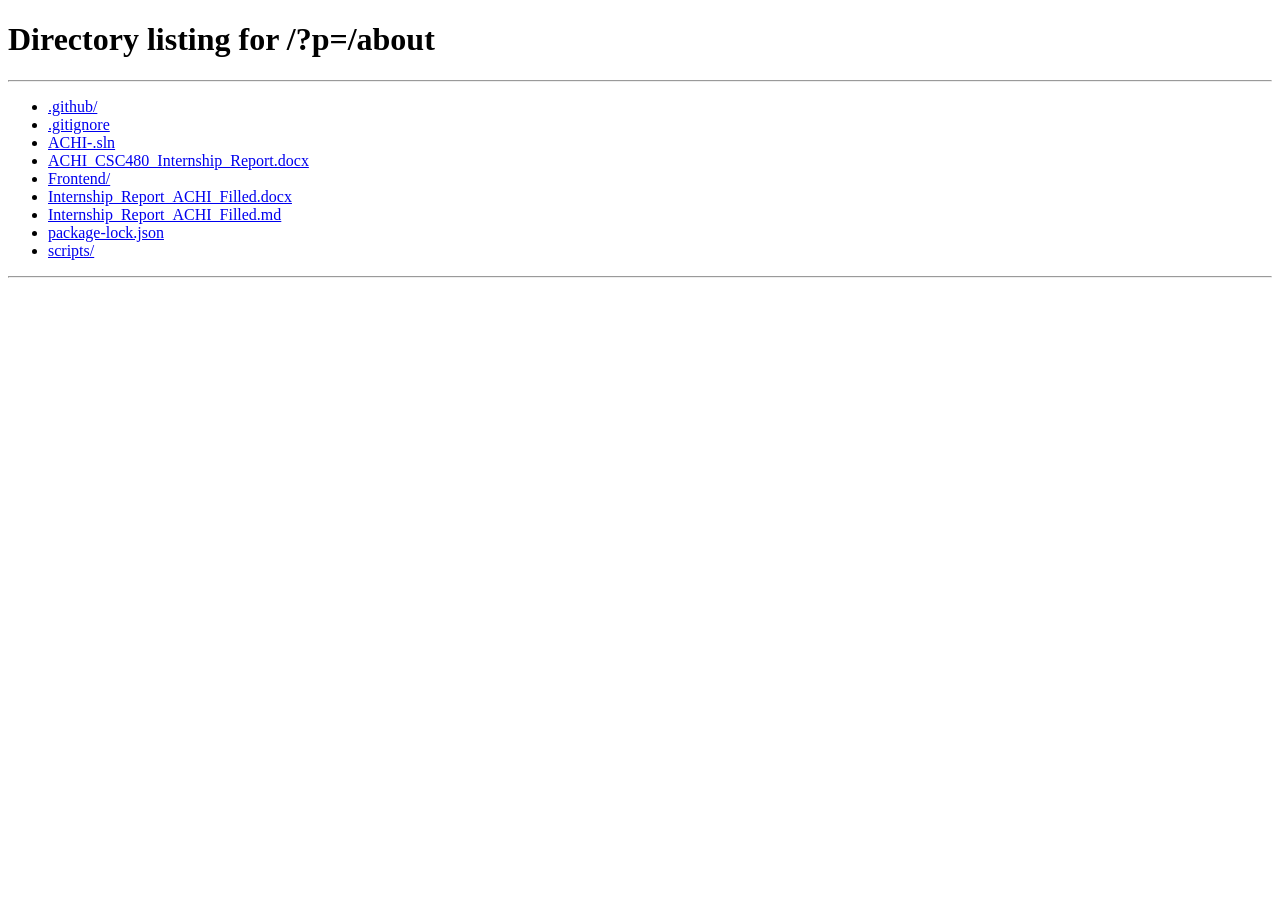
<file: Frontend/public/about/index.html>
<!DOCTYPE html>
<html lang="en">
  <head>
    <meta charset="utf-8" />
    <meta name="viewport" content="width=device-width, initial-scale=1" />
    <meta name="robots" content="index,follow" />
    <link rel="canonical" href="https://achiscaffolding.com/about/" />
    <script>
      (function () {
        window.location.replace("/?p=" + encodeURIComponent("/about"));
      })();
    </script>
  </head>
  <body></body>
</html>
</file>
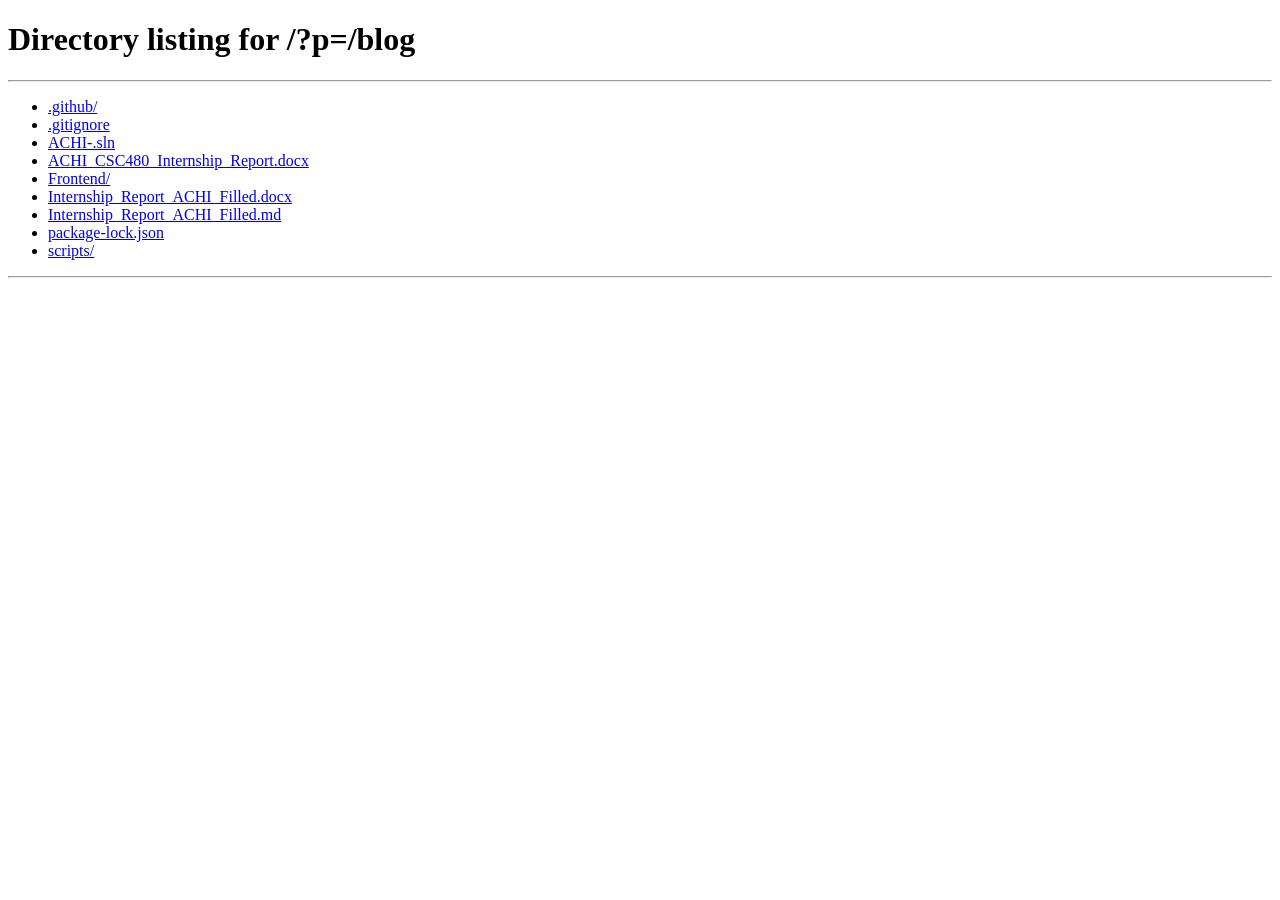
<file: Frontend/public/blog/index.html>
<!DOCTYPE html>
<html lang="en">
  <head>
    <meta charset="utf-8" />
    <meta name="viewport" content="width=device-width, initial-scale=1" />
    <meta name="robots" content="index,follow" />
    <link rel="canonical" href="https://achiscaffolding.com/blog/" />
    <script>
      (function () {
        window.location.replace("/?p=" + encodeURIComponent("/blog"));
      })();
    </script>
  </head>
  <body></body>
</html>
</file>
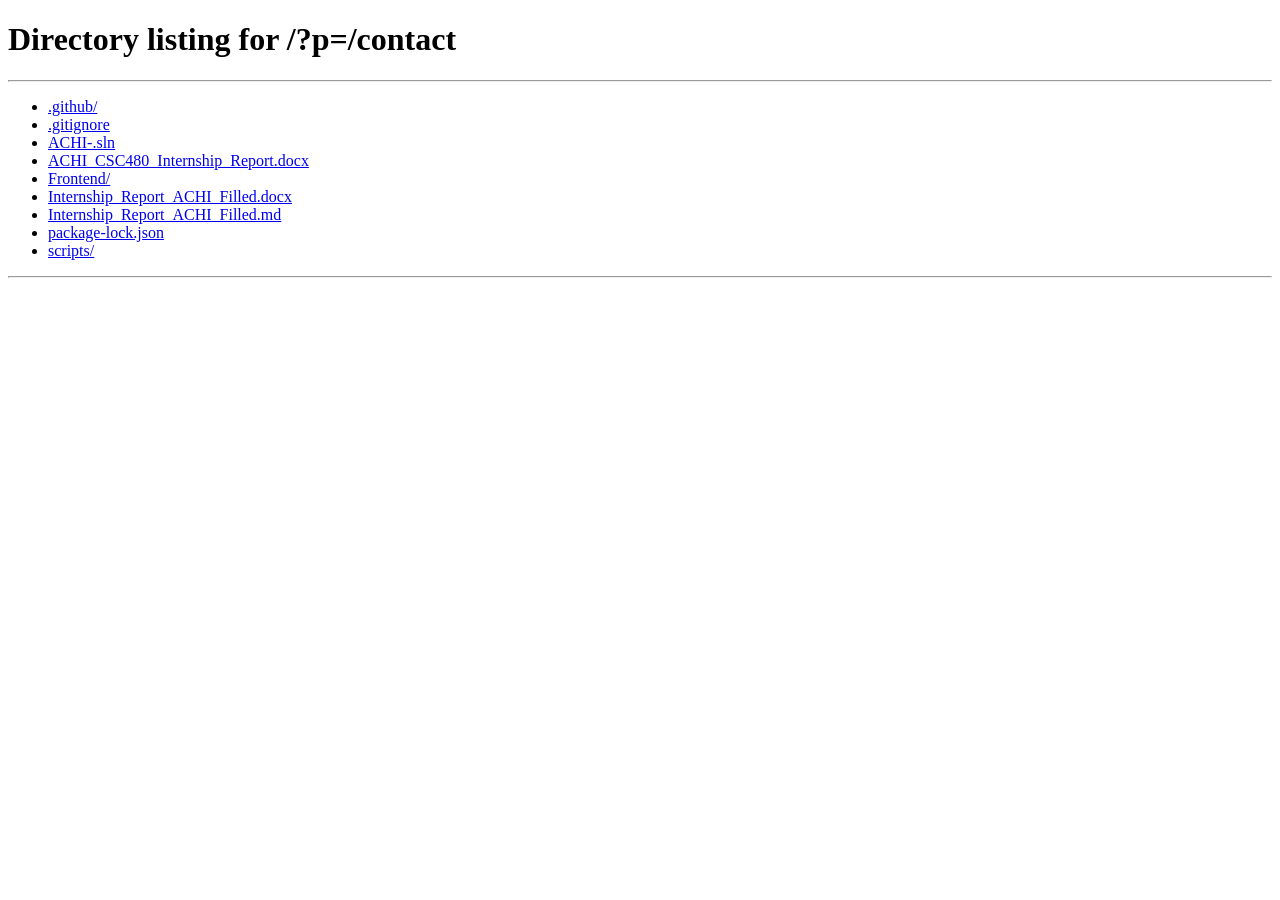
<file: Frontend/public/contact/index.html>
<!DOCTYPE html>
<html lang="en">
  <head>
    <meta charset="utf-8" />
    <meta name="viewport" content="width=device-width, initial-scale=1" />
    <meta name="robots" content="index,follow" />
    <link rel="canonical" href="https://achiscaffolding.com/contact/" />
    <script>
      (function () {
        window.location.replace("/?p=" + encodeURIComponent("/contact"));
      })();
    </script>
  </head>
  <body></body>
</html>
</file>
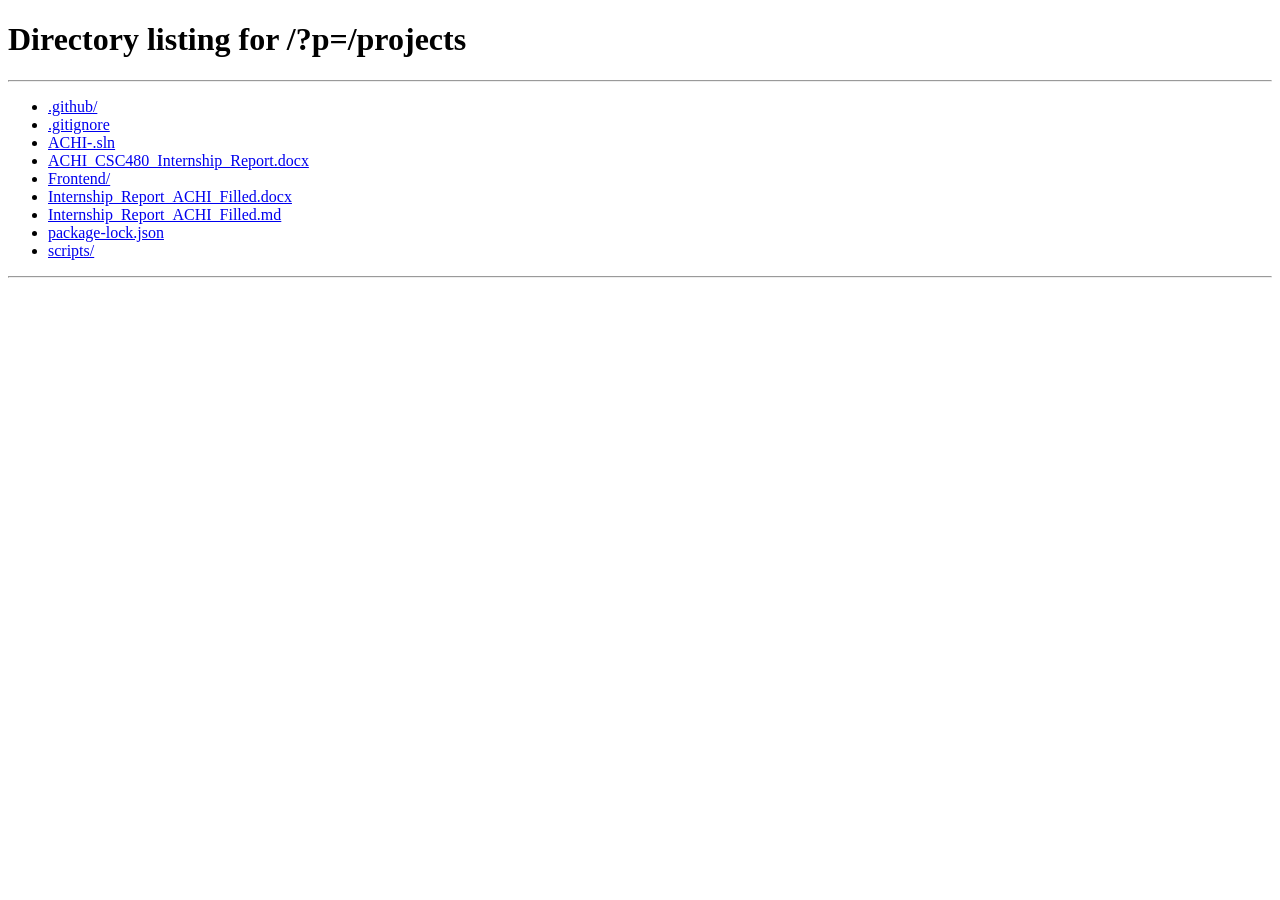
<file: Frontend/public/projects/index.html>
<!DOCTYPE html>
<html lang="en">
  <head>
    <meta charset="utf-8" />
    <meta name="viewport" content="width=device-width, initial-scale=1" />
    <meta name="robots" content="index,follow" />
    <link rel="canonical" href="https://achiscaffolding.com/projects/" />
    <script>
      (function () {
        window.location.replace("/?p=" + encodeURIComponent("/projects"));
      })();
    </script>
  </head>
  <body></body>
</html>
</file>
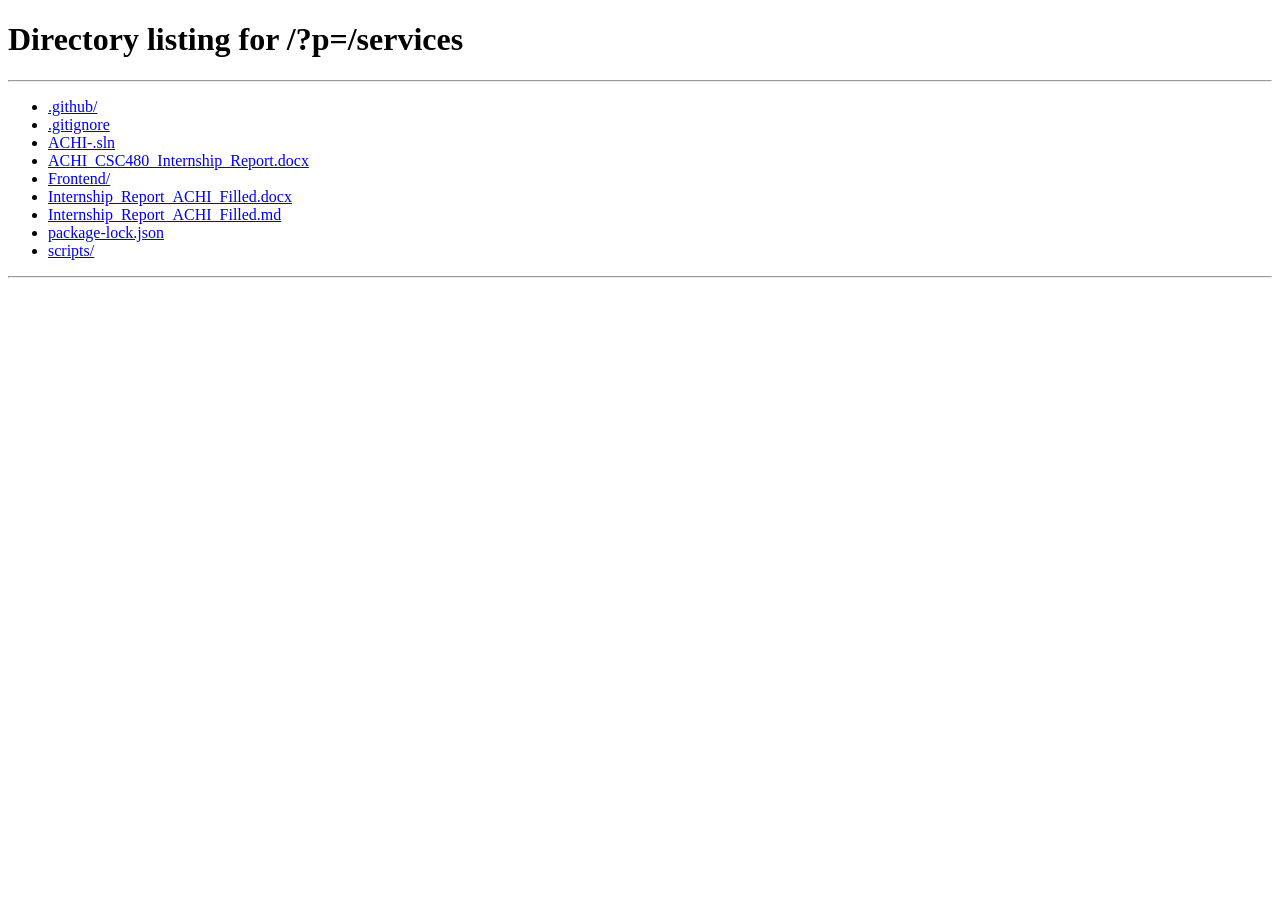
<file: Frontend/public/services/index.html>
<!DOCTYPE html>
<html lang="en">
  <head>
    <meta charset="utf-8" />
    <meta name="viewport" content="width=device-width, initial-scale=1" />
    <meta name="robots" content="index,follow" />
    <link rel="canonical" href="https://achiscaffolding.com/services/" />
    <script>
      (function () {
        window.location.replace("/?p=" + encodeURIComponent("/services"));
      })();
    </script>
  </head>
  <body></body>
</html>
</file>
